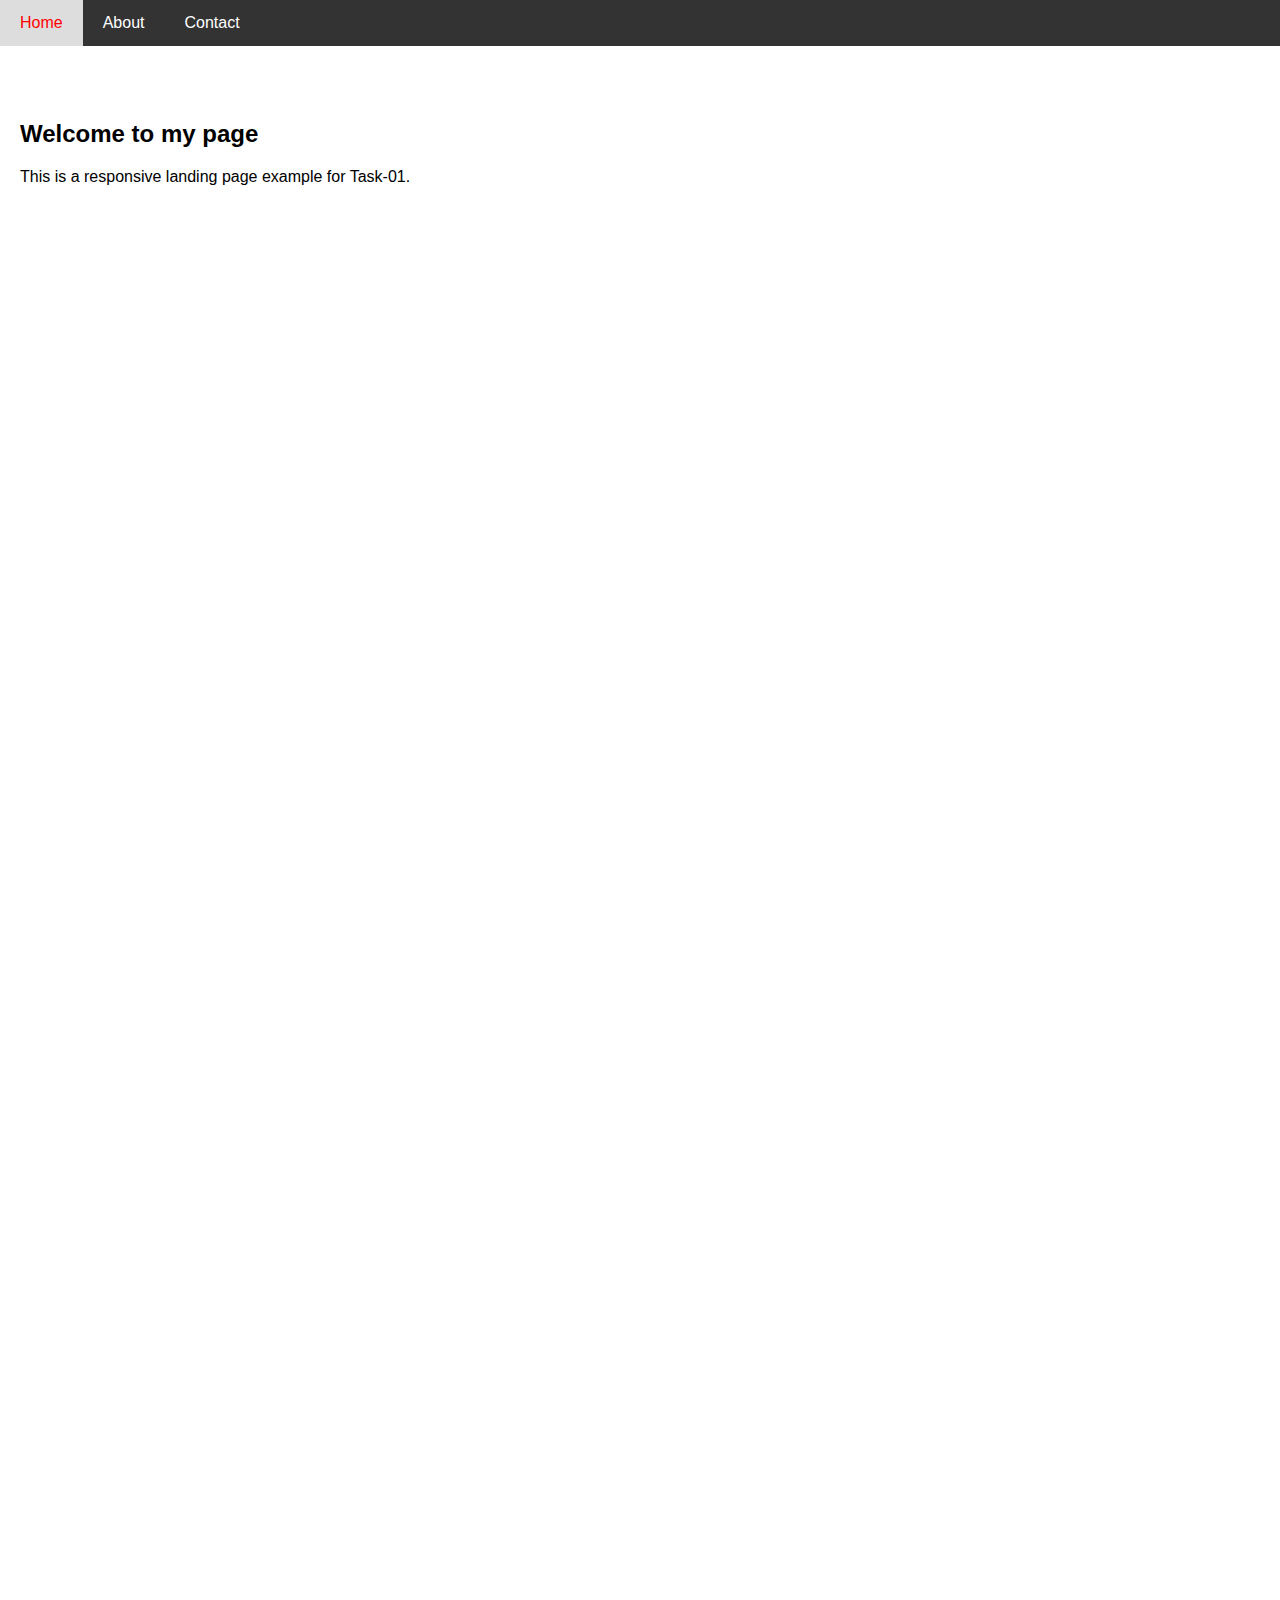
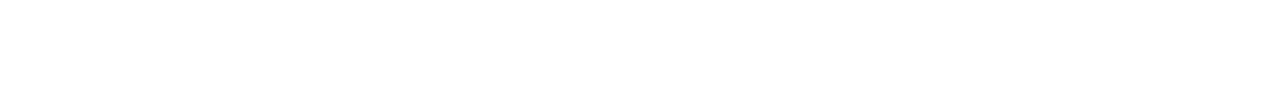
<file: index.html>
<!DOCTYPE html>
<html lang="en">
<head>
    <meta charset="UTF-8">
    <meta name="viewport" content="width=device-width, initial-scale=1.0">
    <title>Responsive Landing Page</title>
    <link rel="stylesheet" href="styles.css">
</head>
<body>

    <!-- Navigation Bar -->
    <div id="navbar" class="navbar">
        <a href="index.html">Home</a>
        <a href="about.html">About</a>
        <a href="contact.html">Contact</a>
    </div>

    <!-- Page Content -->
    <div class="content">
        <h2>Welcome to my page</h2>
        <p>This is a responsive landing page example for Task-01.</p>
    </div>

    <!-- Include JavaScript file -->
    <script src="script.js"></script>
</body>
</html>
</file>
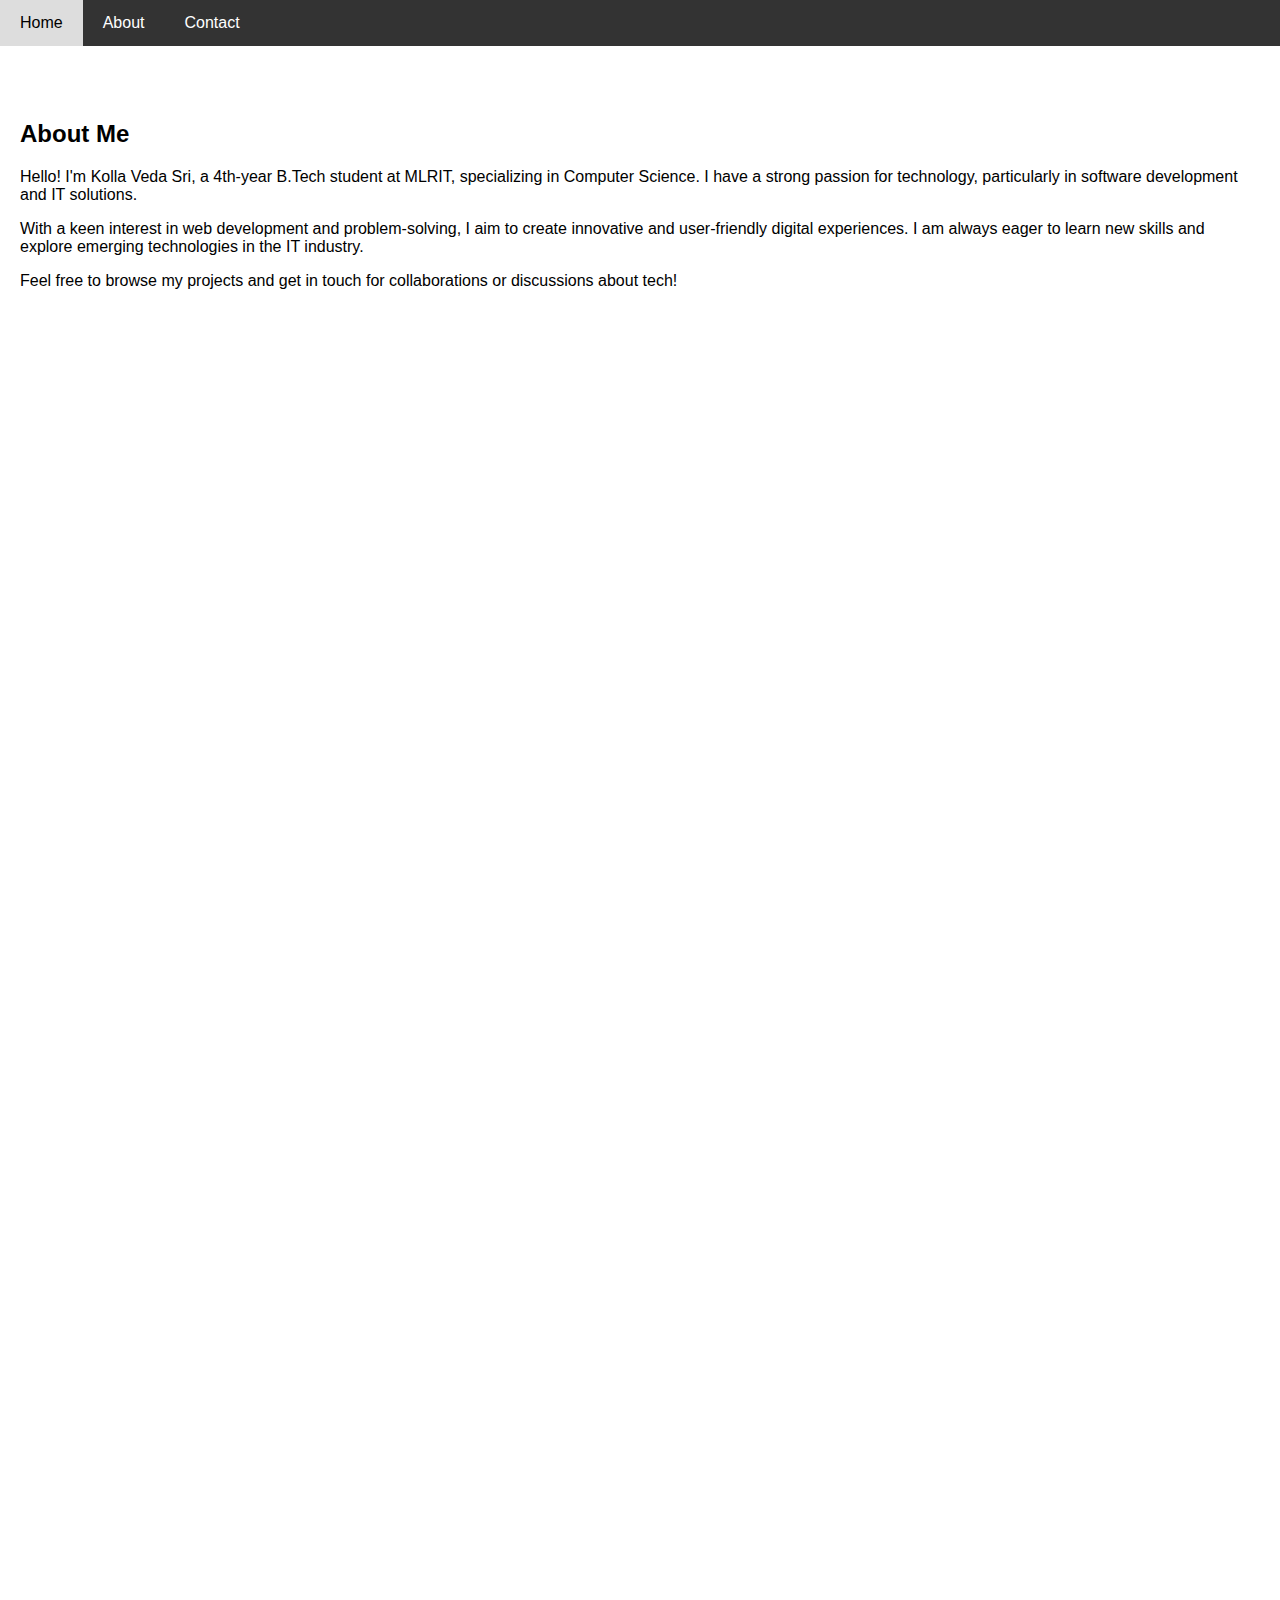
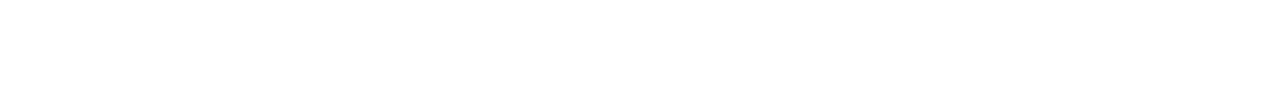
<file: about.html>
<!DOCTYPE html>
<html lang="en">
<head>
    <meta charset="UTF-8">
    <meta name="viewport" content="width=device-width, initial-scale=1.0">
    <title>About</title>
    <link rel="stylesheet" href="styles.css">
</head>
<body>

    <div class="navbar">
        <a href="index.html">Home</a>
        <a href="about.html">About</a>
        <a href="contact.html">Contact</a>
    </div>

    <div class = "content">
        <h2>About Me</h2>
        <p>Hello! I'm Kolla Veda Sri, a 4th-year B.Tech student at MLRIT, specializing in Computer Science. I have a strong passion for technology, particularly in software development and IT solutions.</p>
        <p>With a keen interest in web development and problem-solving, I aim to create innovative and user-friendly digital experiences. I am always eager to learn new skills and explore emerging technologies in the IT industry.</p>
        <p>Feel free to browse my projects and get in touch for collaborations or discussions about tech!</p>
    </div>
    
   
</body>
</html>
</file>
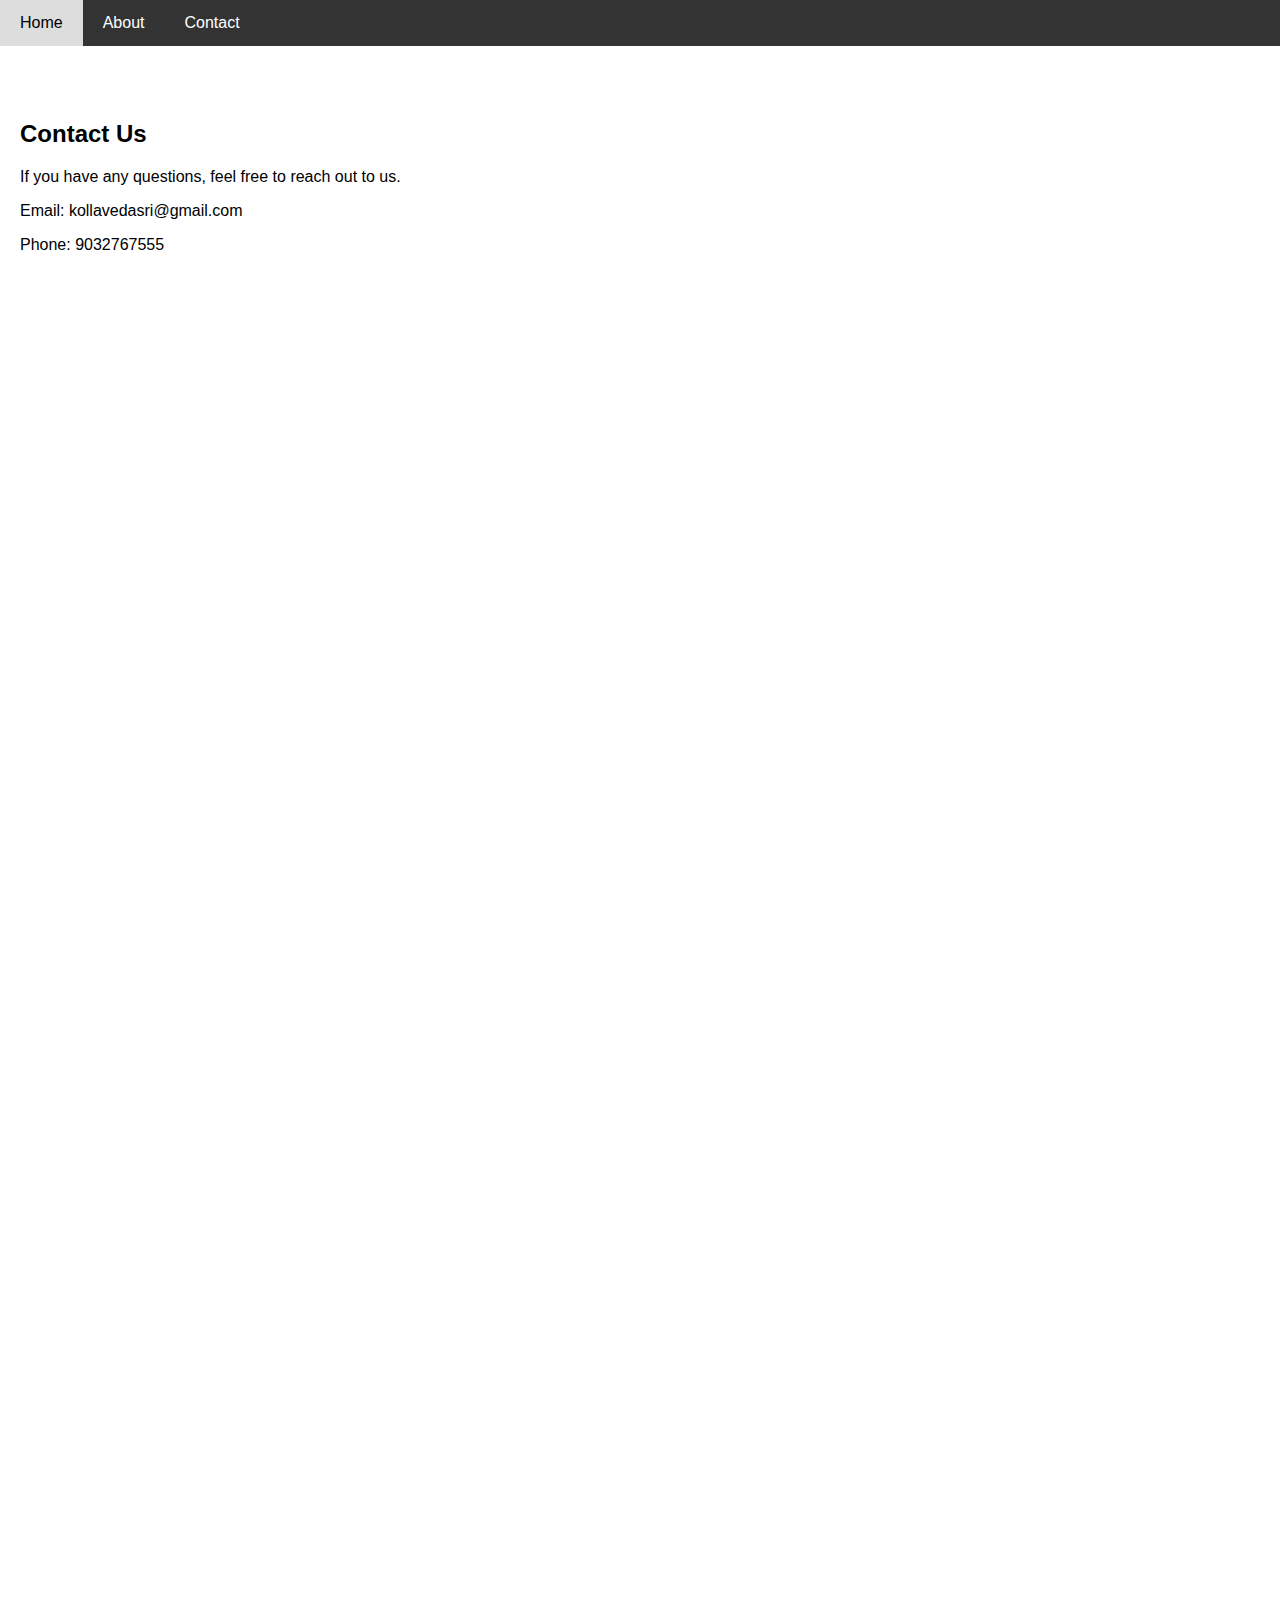
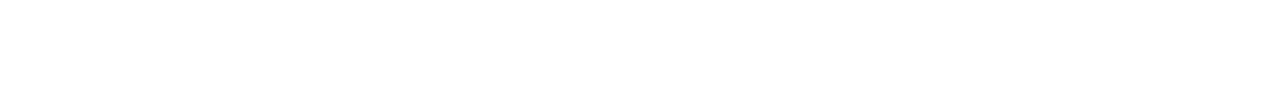
<file: contact.html>
<!DOCTYPE html>
<html lang="en">
<head>
    <meta charset="UTF-8">
    <meta name="viewport" content="width=device-width, initial-scale=1.0">
    <title>Contact</title>
    <link rel="stylesheet" href="styles.css">
</head>
<body>
    <!-- Navigation Bar -->
    <div class="navbar">
        <a href="index.html">Home</a>
        <a href="about.html">About</a>
        <a href="contact.html">Contact</a>
    </div>

    <!-- Page Content -->
    <div class="content">
        <h2>Contact Us</h2>
        <p>If you have any questions, feel free to reach out to us.</p>
        <p>Email: kollavedasri@gmail.com</p>
        <p>Phone: 9032767555</p>
    </div>
</body>
</html>
</file>
<file: styles.css>
/* styles.css */
body {
    margin: 0;
    font-family: Arial, sans-serif;
}

.navbar {
    position: fixed;
    top: 0;
    width: 100%;
    background-color: #333;
    overflow: hidden;
    transition: background-color 0.3s;
}

.navbar a {
    float: left;
    display: block;
    color: white;
    text-align: center;
    padding: 14px 20px;
    text-decoration: none;
    transition: color 0.3s;
}

.navbar a:hover {
    background-color: #ddd;
    color: black;
}

.content {
    padding: 100px 20px; /* add padding to compensate for the fixed navbar */
    height: 1500px; /* for demonstration purposes */
}
</file>
